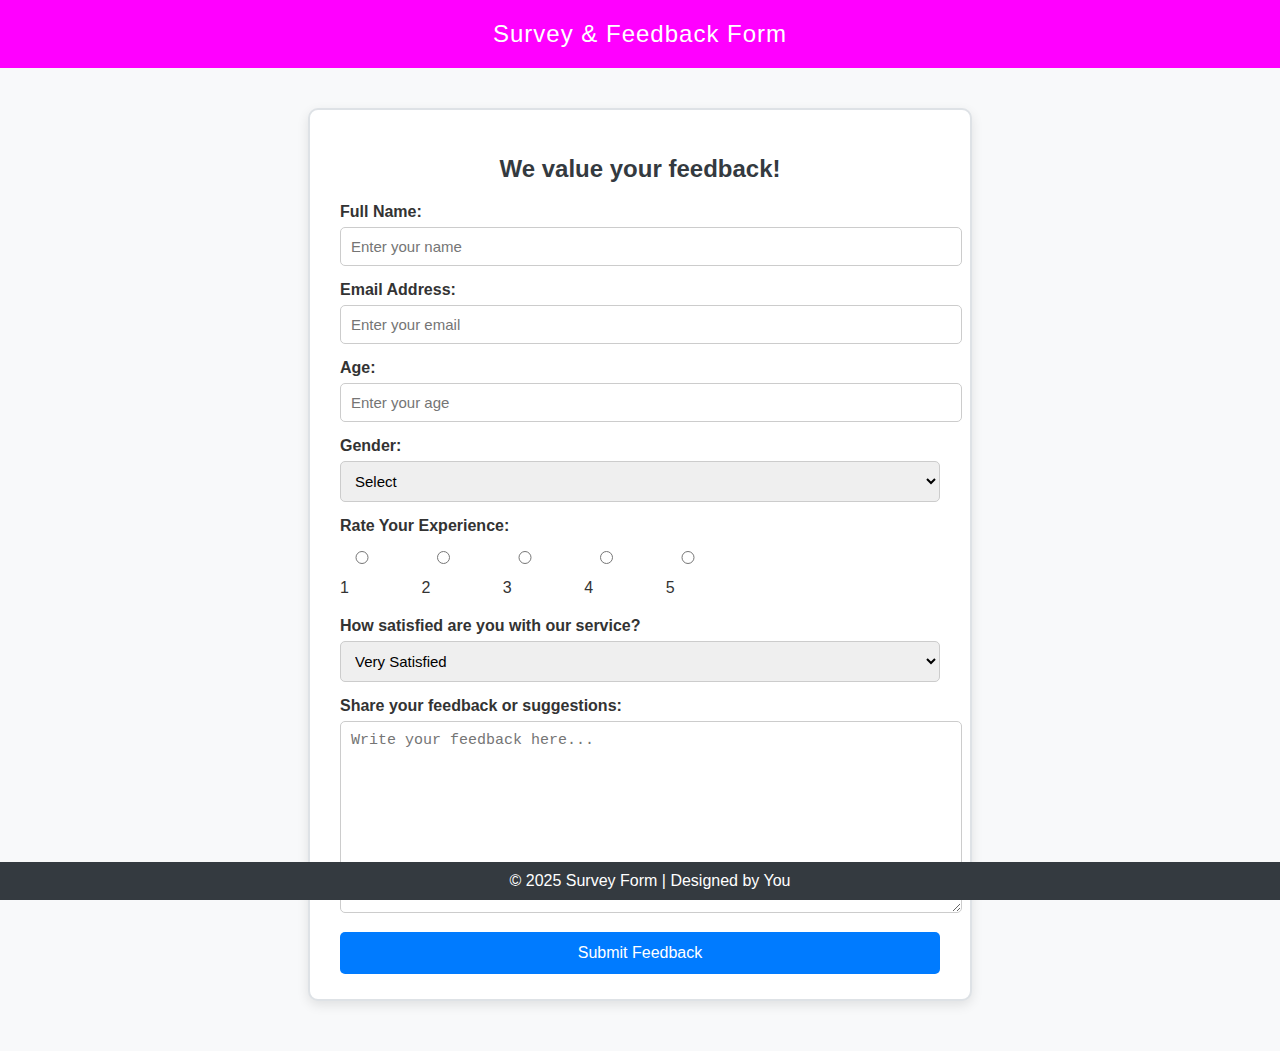
<file: lab 12.html>
<!DOCTYPE html>
<html lang="en">
<head>
  <meta charset="UTF-8">
  <meta name="viewport" content="width=device-width, initial-scale=1.0">
  <title>Survey and Feedback Form</title>
  <style>
    body {
      font-family: Arial, sans-serif;
      background: #f8f9fa;
      margin: 0;
      padding: 0;
    }

    header {
      background-color: magenta;
      color: white;
      text-align: center;
      padding: 20px;
      font-size: 24px;
      letter-spacing: 1px;
    }

    form {
      background-color: white;
      max-width: 600px;
      margin: 40px auto;
      padding: 25px 30px;
      border-radius: 10px;
      box-shadow: 0 4px 12px rgba(0,0,0,0.1);
      border: 2px solid #dee2e6;
    }

    h2 {
      text-align: center;
      color: #343a40;
    }

    label {
      font-weight: bold;
      color: #333;
    }

    input, select, textarea {
      width: 100%;
      padding: 10px;
      margin-top: 6px;
      margin-bottom: 15px;
      border: 1px solid #ccc;
      border-radius: 5px;
      font-size: 15px;
      
    }
    input:hover{
      color: red;
      font-size: 100px;

    }

    textarea {
      resize: vertical;
      min-height: 80px;
    }

    .rating {
      display: flex;
      justify-content: space-between;
      width: 60%;
      margin: 10px 0 20px;
    }
    h2:hover{
      transform: scale(1.2);
      transform: ;
      transition: 2s;
    }

    .rating label {
      font-weight: normal;
    }

    button {
      display: block;
      width: 100%;
      background-color: #007bff;
      color: white;
      border: none;
      padding: 12px;
      font-size: 16px;
      border-radius: 5px;
      cursor: pointer;
    }

    button:hover {
      background-color: #0056b3;
    }

    footer {
      text-align: center;
      padding: 10px;
      background-color: #343a40;
      color: white;
      position: fixed;
      bottom: 0;
      width: 100%;
    }
  </style>
</head>
<body>

  <header>
    Survey & Feedback Form
  </header>

  <form>
    <h2>We value your feedback!</h2>

    <!-- User Information -->
    <label for="name">Full Name:</label>
    <input type="text" id="name" name="name" placeholder="Enter your name" required>

    <label for="email">Email Address:</label>
    <input type="email" id="email" name="email" placeholder="Enter your email" required>

    <label for="age">Age:</label>
    <input type="number" id="age" name="age" min="10" max="100" placeholder="Enter your age">

    <label for="gender">Gender:</label>
    <select id="gender" name="gender">
      <option value="">Select</option>
      <option>Male</option>
      <option>Female</option>
      <option>Other</option>
    </select>

    <!-- Rating Section -->
    <label>Rate Your Experience:</label>
    <div class="rating">
      <label><input type="radio" name="rating" value="1"> 1</label>
      <label><input type="radio" name="rating" value="2"> 2</label>
      <label><input type="radio" name="rating" value="3"> 3</label>
      <label><input type="radio" name="rating" value="4"> 4</label>
      <label><input type="radio" name="rating" value="5"> 5</label>
    </div>

    <!-- Experience Questions -->
    <label for="service">How satisfied are you with our service?</label>
    <select id="service" name="service">
      <option>Very Satisfied</option>
      <option>Satisfied</option>
      <option>Neutral</option>
      <option>Unsatisfied</option>
      <option>Very Unsatisfied</option>
    </select>


    <label for="comments">Share your feedback or suggestions:</label>
    <textarea id="comments" name="comments" placeholder="Write your feedback here..." rows="10" cols="20"></textarea>

    <button type="submit">Submit Feedback</button>
  </form>

  <footer>
    © 2025 Survey Form | Designed by You
  </footer>

</body>
</html>
</file>
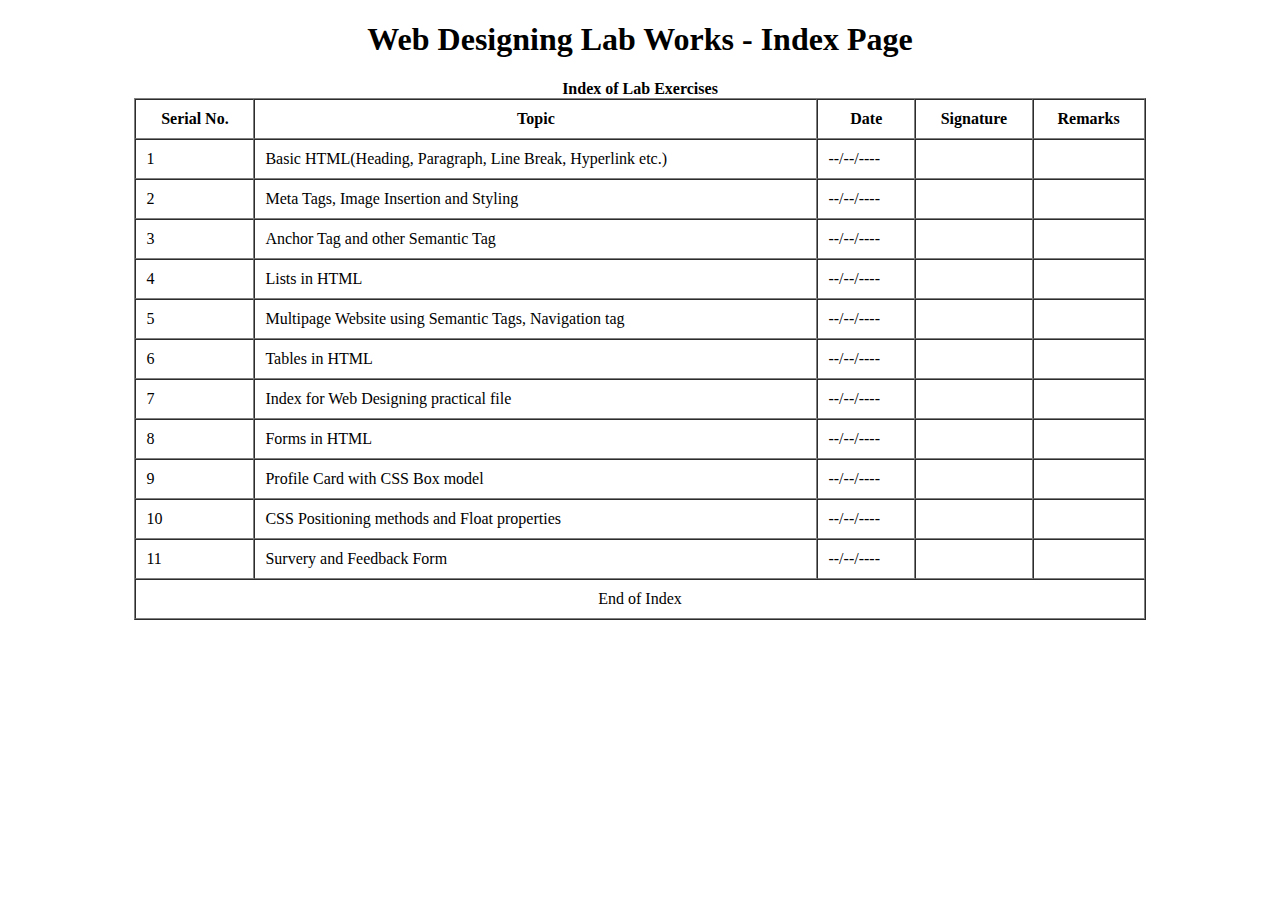
<file: lab 8.html>
<!DOCTYPE html>
<html lang="en">
<head>
    <style>
        th::marker{
            color: blue;
        }
    </style>
    <meta charset="UTF-8">
    <meta name="viewport" content="width=device-width, initial-scale=1.0">
    <title>Web Designing Lab - Index Page</title>
</head>
<body>

    <h1 align="center">Web Designing Lab Works - Index Page</h1>

    <table border="1" align="center" cellpadding="10" cellspacing="0" width="80%">
        <caption><b>Index of Lab Exercises</b></caption>

        <thead>
            <tr>
                <th>Serial No.</th>
                <th>Topic</th>
                <th>Date</th>
                <th>Signature</th>
                <th>Remarks</th>
            </tr>
        </thead>

        <tbody>
            <tr>
                <td>1</td>
                <td>Basic HTML(Heading, Paragraph, Line Break, Hyperlink etc.)</td>
                <td>--/--/----</td>
                <td></td>
                <td></td>
            </tr>
            <tr>
                <td>2</td>
                <td>Meta Tags, Image Insertion and Styling</td>
                <td>--/--/----</td>
                <td></td>
                <td></td>
            </tr>
            <tr>
                <td>3</td>
                <td>Anchor Tag and other Semantic Tag</td>
                <td>--/--/----</td>
                <td></td>
                <td></td>
            </tr>
            <tr>
                <td>4</td>
                <td>Lists in HTML</td>
                <td>--/--/----</td>
                <td></td>
                <td></td>
            </tr>
            <tr>
                <td>5</td>
                <td>Multipage Website using Semantic Tags, Navigation tag</td>
                <td>--/--/----</td>
                <td></td>
                <td></td>
            </tr>
            <tr>
                <td>6</td>
                <td>Tables in HTML</td>
                <td>--/--/----</td>
                <td></td>
                <td></td>
            </tr>
            <tr>
                <td>7</td>
                <td>Index for Web Designing practical file</td>
                <td>--/--/----</td>
                <td></td>
                <td></td>
            </tr>
            <tr>
                <td>8</td>
                <td>Forms in HTML</td>
                <td>--/--/----</td>
                <td></td>
                <td></td>
            </tr>
            <tr>
                <td>9</td>
                <td>Profile Card with CSS Box model</td>
                <td>--/--/----</td>
                <td></td>
                <td></td>
            </tr>
            <tr>
                <td>10</td>
                <td>CSS Positioning methods and Float properties</td>
                <td>--/--/----</td>
                <td></td>
                <td></td>
            </tr>
            <tr>
                <td>11</td>
                <td>Survery and Feedback Form</td>
                <td>--/--/----</td>
                <td></td>
                <td></td>
            </tr>
        </tbody>

        <tfoot>
            <tr>
                <td colspan="5" align="center">End of Index</td>
            </tr>
        </tfoot>
    </table>

</body>
</html>
</file>
